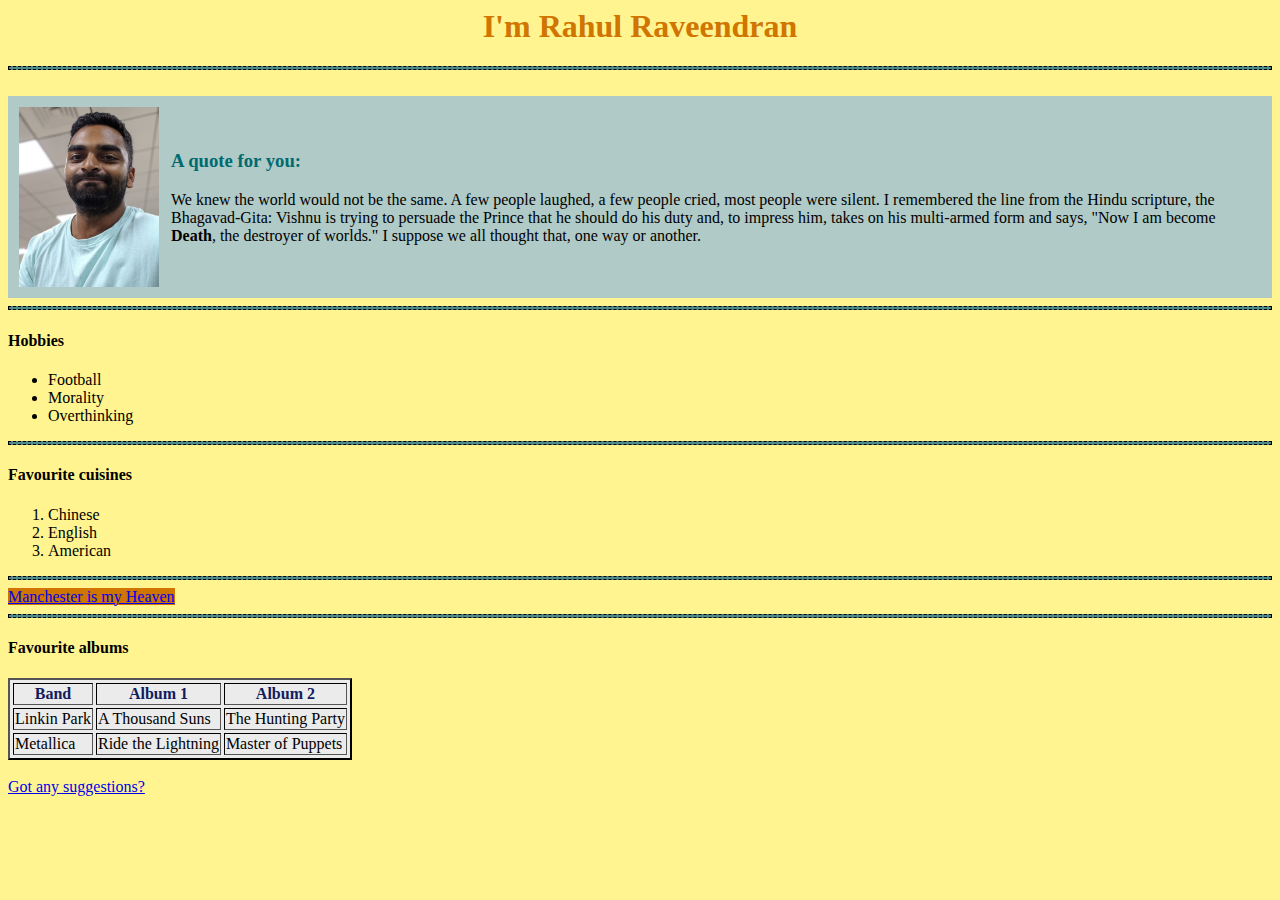
<file: index.html>
<html>

<head>
  <title>Rahul's personal website</title>
  <meta charset=UTF-8>

  <!--internal css
remember that there will always be default browser css-->
  <style>
    hr{border-color:black;
      background-color:#4f8a8b;
    height:2px;
    border-style:dashed;
  }
  </style>
  <link rel="stylesheet" href="CSS/styles.css">
  <link rel="icon" href="CSS/favicon.png">
</head>
<!--inline css-->
<body style="background-color:#fff48f;">
  <center>
    <h1>I'm Rahul Raveendran</h1>
  </center>
  <hr>
  <br>
  <table cellspacing="10">
    <tr>
      <td><img src="Images/Rahul.png" alt="My Face" height="180" width="140" class="face"></td>
      <td>
        <h3>A quote for you:</h3>
        <p>We knew the world would not be the same. A few people laughed, a few people cried, most people were silent. I remembered the line from the Hindu scripture, the Bhagavad-Gita: Vishnu is trying to persuade the Prince that he should do his duty
        and, to impress him, takes on his multi-armed form and says, "Now I am become <b>Death</b>, the destroyer of worlds." I suppose we all thought that, one way or another.</p>
</td>
    </tr>
  </table>
  <hr>

<h4>Hobbies</h4>
<ul>
  <li>Football</li>
  <li>Morality</li>
  <li>Overthinking</li>
</ul>
<hr>
<h4>Favourite cuisines</h4>
<ol type="1">
  <li>Chinese</li>
  <li>English</li>
  <li>American</li>
</ol>
<hr>
<a href="https://www.manutd.com" id="mufc">Manchester is my Heaven</a>
<hr>
<h4>Favourite albums</h4>
<table border="2px" cellspacing="3" style="border-color:black;background-color:#ebebeb;">
  <thead>
    <th>Band</th>
    <th>Album 1</th>
    <th>Album 2</th>
  </thead>
  <tbody>
    <tr>
      <td>Linkin Park</td>
      <td>A Thousand Suns</td>
      <td>The Hunting Party</td>
    </tr>
    <tr>
      <td>Metallica</td>
      <td>Ride the Lightning</td>
      <td>Master of Puppets</td>
    </tr>
  </tbody>
</table>
<br>
<a href="SuggestionForm.html">Got any suggestions?</a>
</body>

</html>
</file>
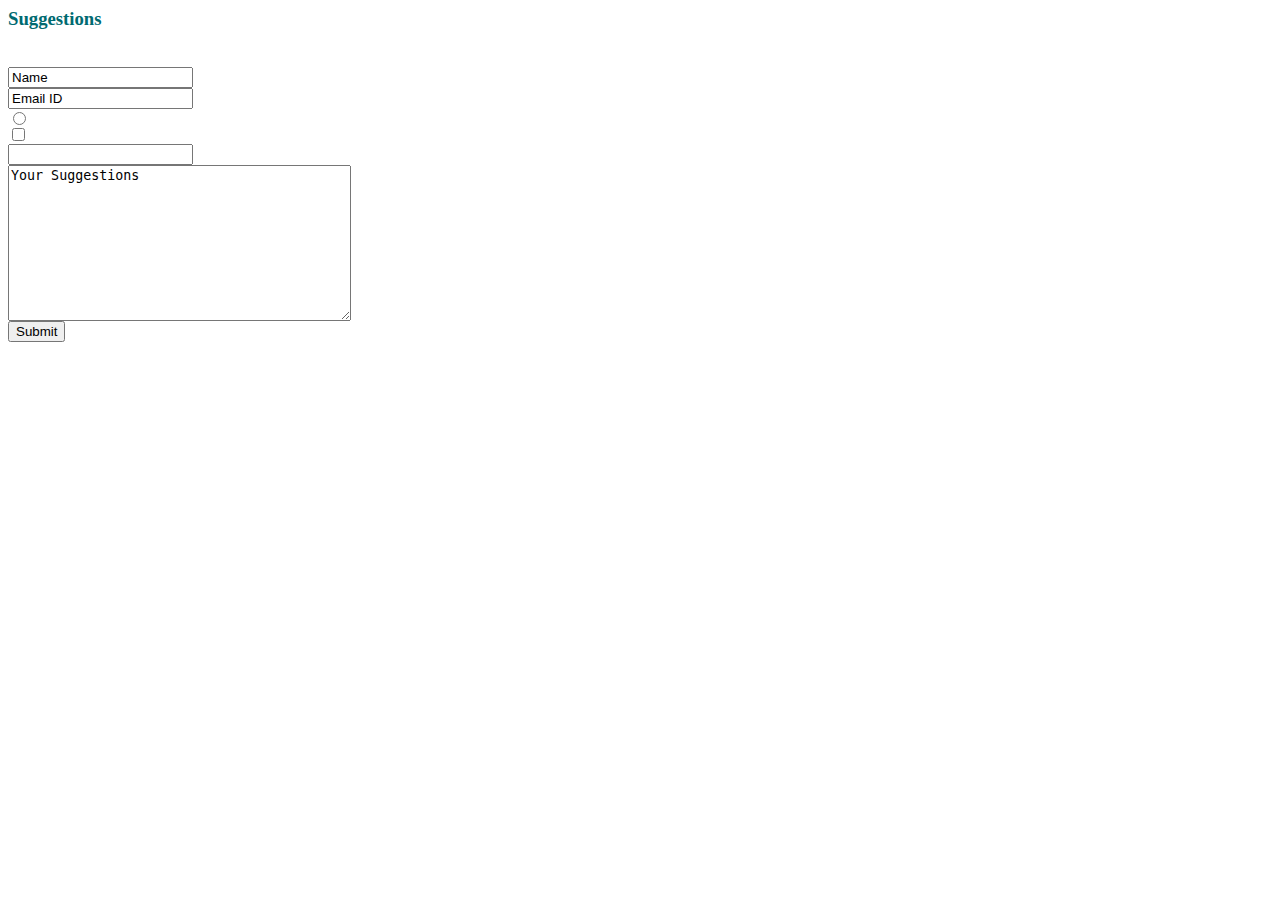
<file: SuggestionForm.html>
<html>
<head>
  <link rel="stylesheet" href="CSS/styles.css">
  <link rel="icon" href="CSS/favicon.png">
</head>
<body>
  <form action="">
    <label for=""><h3>Suggestions</h3></label><br>
    <input type="text" name="" value="Name"><br>
    <input type="email" name="" value="Email ID"><br>
    <input type="radio" name="" value="" /><br>
    <input type="checkbox" name="" value=""><br>
    <input type="text" name="" value=""><br>
    <textarea rows="10" cols="40" >Your Suggestions</textarea><br>
    <input type="submit" name="" value="Submit">
  </form>
</body>

</html>
</file>
<file: CSS/styles.css>
h1{color:#cf7500;
}

h3:hover{color:#3b2e5a;
  background-color: #eeeeee;
}

h3{color:#006a71;
}

h4{color:black;
}

table{background-color:#b0cac7;
}

th{color:#111d5e;
}

.face{background-color: #f0a500;
}

#mufc{background-color: #cf7500;
}
</file>
